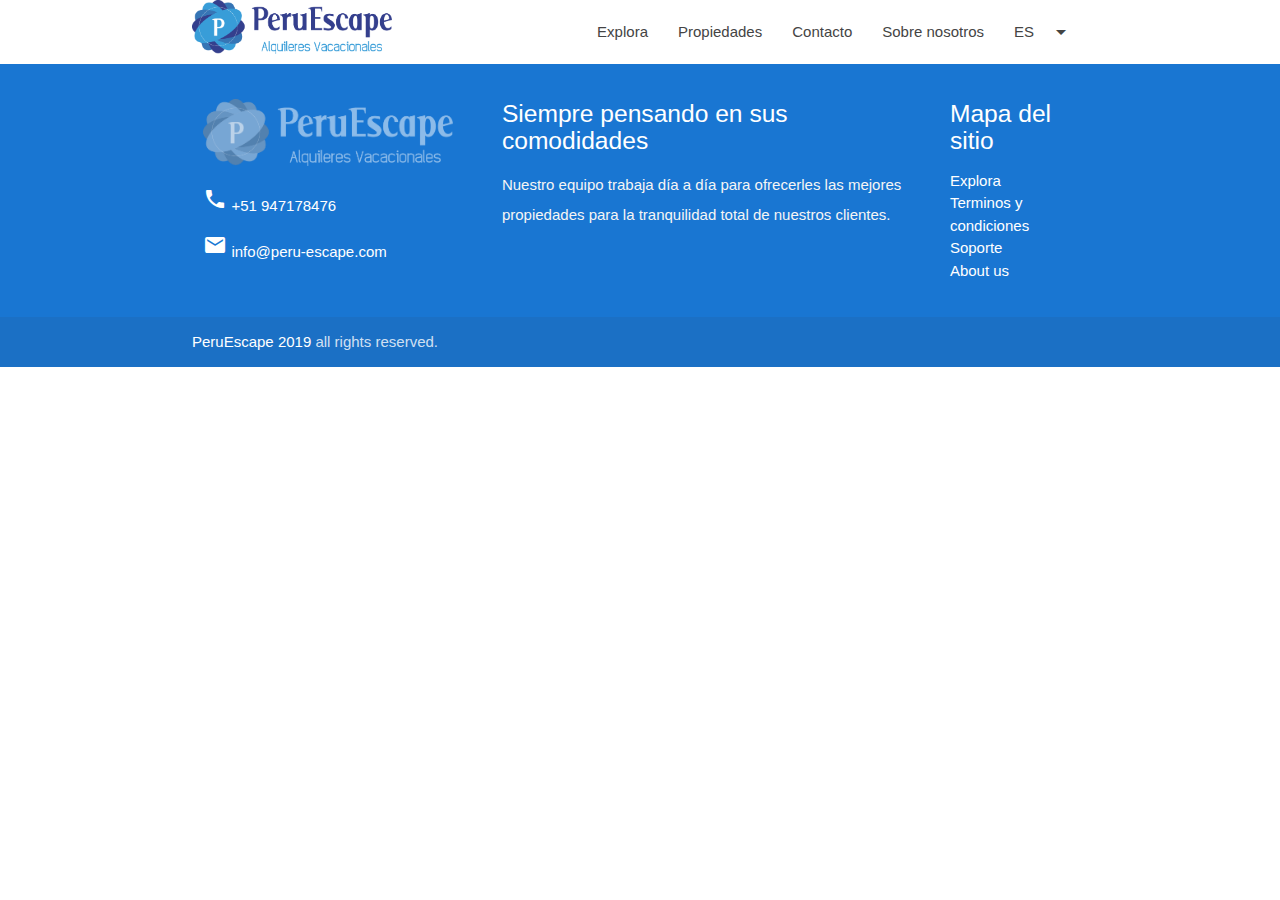
<file: explora.html>
<!DOCTYPE html>
<html lang="en">
<head>
  <meta http-equiv="Content-Type" content="text/html; charset=UTF-8"/>
  <meta name="viewport" content="width=device-width, initial-scale=1"/>
  <title>PeruEscape - Alquileres Vacacionales</title>
  <link rel="icon" type="image/png" href="assets/isotipo.png"/>

  <!-- CSS  -->
  <link href="https://fonts.googleapis.com/icon?family=Material+Icons" rel="stylesheet">
  <link href="css/materialize.css" type="text/css" rel="stylesheet" media="screen,projection"/>
  <link href="css/style.css" type="text/css" rel="stylesheet" media="screen,projection"/>
</head>
<body>
<!-- Dropdown LANG Structure -->
    <ul id="lang" class="dropdown-content">
      <li><a class="blue-text" href="#">ES</a></li>
        <li class="divider"></li>
      <li><a class="blue-text" href="en.html">EN</a></li>
    </ul>
    <ul id="lang2" class="dropdown-content">
      <li><a class="blue-text" href="#">ES</a></li>
        <li class="divider"></li>
      <li><a class="blue-text" href="en.html">EN</a></li>
    </ul>
<!--<div class="navbar-fixed">-->
  <nav class="transparent" role="navigation">
    <div class="nav-wrapper container">
      <a id="logo-container" href="#" class="brand-logo"><img src="assets/logo_flat.png" style="width: 200px"></a>
      <ul class="right hide-on-med-and-down">
        <li class="blue-text"><a href="explora.html">Explora</a></li>
        <li><a href="propiedades.html">Propiedades</a></li>
        <li><a href="#">Contacto</a></li>
          <li><a href="#">Sobre nosotros</a></li>
        <li><a class="dropdown-trigger" href="#!" data-target="lang" >ES<i class="material-icons right">arrow_drop_down</i></a></li>
      </ul>

      <ul id="nav-mobile" class="sidenav">
        <li><a href="#" class="blue-text text-darken-1">Explora</a></li>
        <li><a href="#" class="blue-text text-darken-1">Propiedades</a></li>
        <li><a href="#" class="blue-text text-darken-1">Contacto</a></li>
        <li><a href="#" class="blue-text text-darken-1">Sobre nosotros</a></li>
        <li><a class="dropdown-trigger" href="#!" data-target="lang2">ES<i class="material-icons right">arrow_drop_down</i></a></li>
      </ul>
      <a href="#" data-target="nav-mobile" class="sidenav-trigger"><i class="material-icons">menu</i></a>
    </div>
  </nav>
<!--    </div>-->


  <footer class="page-footer blue darken-2">
    <div class="container">
      <div class="row">
          
          <div class="col l4 s12"><ul><img src="assets/logo_tr_05.png" style="width: 250px;"></ul>
          <ul><a href="tel:+51947178476" class="white-text"><i class="material-icons">phone</i> +51 947178476</a></ul>
          <ul><i class="material-icons">email</i><a class="white-text" href="mailto:info@peru-escape.com"> info@peru-escape.com</a></ul></div>
          
          
        <div class="col l6 s12">
          <h5 class="white-text">Siempre pensando en sus comodidades</h5>
        <p class="grey-text text-lighten-4">Nuestro equipo trabaja día a día para ofrecerles las mejores propiedades para la tranquilidad total de nuestros clientes.</p>

        </div>
        <div class="col l2 s12">
          <h5 class="white-text">Mapa del sitio</h5>
          <ul>
            <li><a class="white-text" href="explora.html">Explora</a></li>
            <li><a class="white-text" href="#!">Terminos y condiciones</a></li>
            <li><a class="white-text" href="#!">Soporte</a></li>
            <li><a class="white-text" href="#!">About us</a></li>
          </ul>
        </div>
      </div>
    </div>
    <div class="footer-copyright">
      <div class="container">
      <a class="white-text text-lighten-3" href="#">PeruEscape 2019</a> all rights reserved.
      </div>
<!-- Made whit love by Maxlr2005 -->
    </div>
  </footer>

  <!--  Scripts-->
  <script src="https://code.jquery.com/jquery-2.1.1.min.js"></script>
  <script src="js/materialize.js"></script>
  <script src="js/init.js"></script>

  </body>
</html>
</file>
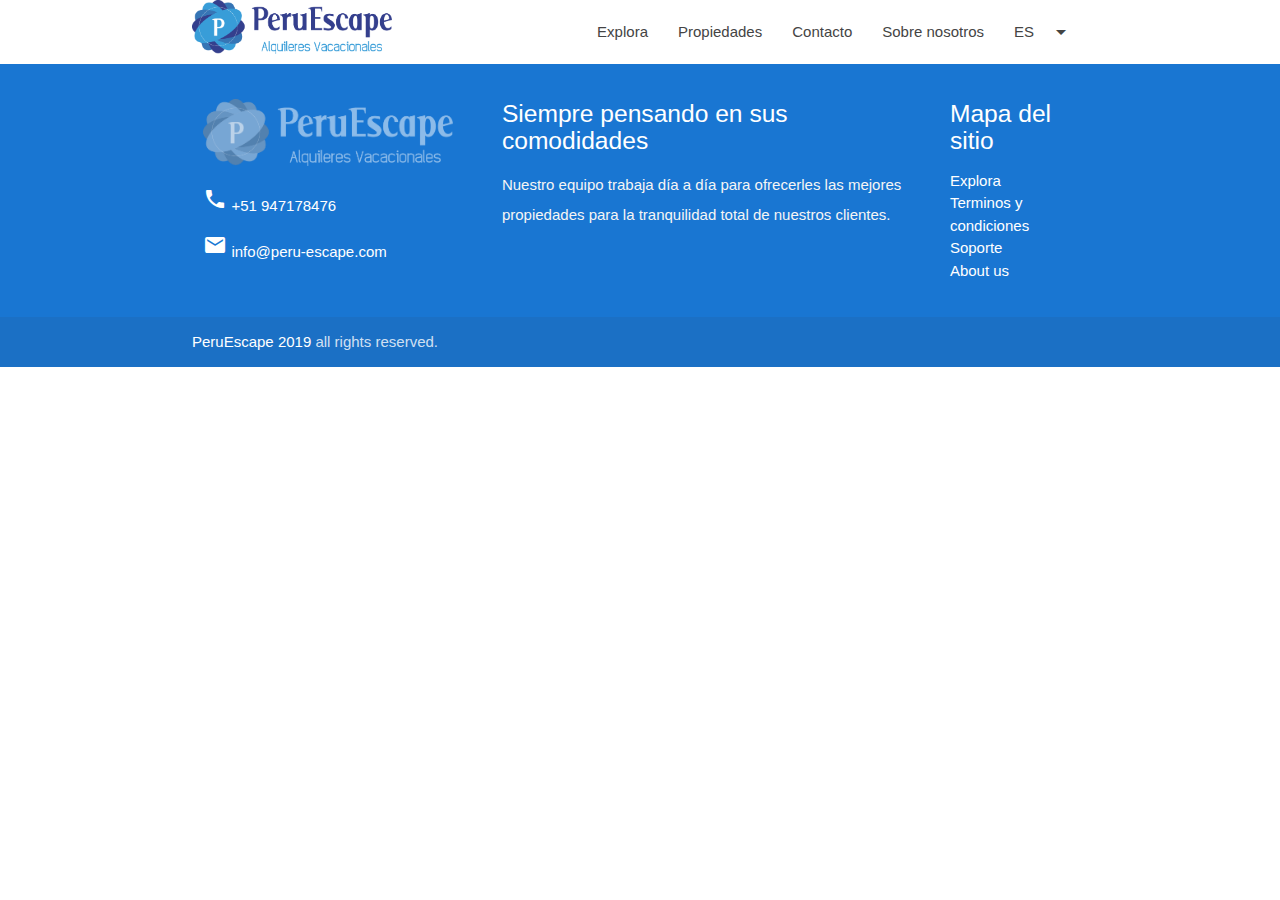
<file: propiedades/casa_rustica.html>
<!DOCTYPE html>
<html lang="en">
<head>
  <meta http-equiv="Content-Type" content="text/html; charset=UTF-8"/>
  <meta name="viewport" content="width=device-width, initial-scale=1"/>
  <title>PeruEscape - Alquileres Vacacionales</title>
  <link rel="icon" type="image/png" href="assets/isotipo.png"/>

  <!-- CSS  -->
  <link href="https://fonts.googleapis.com/icon?family=Material+Icons" rel="stylesheet">
  <link href="../css/materialize.css" type="text/css" rel="stylesheet" media="screen,projection"/>
  <link href="../css/style.css" type="text/css" rel="stylesheet" media="screen,projection"/>
</head>
<body>
<!-- Dropdown LANG Structure -->
    <ul id="lang" class="dropdown-content">
      <li><a class="blue-text" href="#">ES</a></li>
        <li class="divider"></li>
      <li><a class="blue-text" href="en.html">EN</a></li>
    </ul>
    <ul id="lang2" class="dropdown-content">
      <li><a class="blue-text" href="#">ES</a></li>
        <li class="divider"></li>
      <li><a class="blue-text" href="en.html">EN</a></li>
    </ul>
<!--<div class="navbar-fixed">-->
  <nav class="transparent" role="navigation">
    <div class="nav-wrapper container">
      <a id="logo-container" href="#" class="brand-logo"><img src="../assets/logo_flat.png" style="width: 200px"></a>
      <ul class="right hide-on-med-and-down">
        <li class="blue-text"><a href="explora.html">Explora</a></li>
        <li><a href="propiedades.html">Propiedades</a></li>
        <li><a href="#">Contacto</a></li>
          <li><a href="#">Sobre nosotros</a></li>
        <li><a class="dropdown-trigger" href="#!" data-target="lang" >ES<i class="material-icons right">arrow_drop_down</i></a></li>
      </ul>

      <ul id="nav-mobile" class="sidenav">
        <li><a href="#" class="blue-text text-darken-1">Explora</a></li>
        <li><a href="#" class="blue-text text-darken-1">Propiedades</a></li>
        <li><a href="#" class="blue-text text-darken-1">Contacto</a></li>
        <li><a href="#" class="blue-text text-darken-1">Sobre nosotros</a></li>
        <li><a class="dropdown-trigger" href="#!" data-target="lang2">ES<i class="material-icons right">arrow_drop_down</i></a></li>
      </ul>
      <a href="#" data-target="nav-mobile" class="sidenav-trigger"><i class="material-icons">menu</i></a>
    </div>
  </nav>
<!--    </div>-->

  <footer class="page-footer blue darken-2">
    <div class="container">
      <div class="row">
          
          <div class="col l4 s12"><ul><img src="../assets/logo_tr_05.png" style="width: 250px;"></ul>
          <ul><a href="tel:+51947178476" class="white-text"><i class="material-icons">phone</i> +51 947178476</a></ul>
          <ul><i class="material-icons">email</i><a class="white-text" href="mailto:info@peru-escape.com"> info@peru-escape.com</a></ul></div>
          
          
        <div class="col l6 s12">
          <h5 class="white-text">Siempre pensando en sus comodidades</h5>
        <p class="grey-text text-lighten-4">Nuestro equipo trabaja día a día para ofrecerles las mejores propiedades para la tranquilidad total de nuestros clientes.</p>


        </div>
        <div class="col l2 s12">
          <h5 class="white-text">Mapa del sitio</h5>
          <ul>
            <li><a class="white-text" href="explora.html">Explora</a></li>
            <li><a class="white-text" href="#!">Terminos y condiciones</a></li>
            <li><a class="white-text" href="#!">Soporte</a></li>
            <li><a class="white-text" href="#!">About us</a></li>
          </ul>
        </div>
      </div>
    </div>
    <div class="footer-copyright"> 
      <div class="container">
      <a class="white-text text-lighten-3" href="#">PeruEscape 2019</a> all rights reserved.
      </div>
<!-- Made whit love by Maxlr2005 -->
    </div>
  </footer>


  <!--  Scripts-->
  <script src="https://code.jquery.com/jquery-2.1.1.min.js"></script>
  <script src="../js/materialize.js"></script>
  <script src="../js/init.js"></script>

  </body>
</html>
</file>
<file: css/style.css>
/* Custom Stylesheet */
/**
 * Use this file to override Materialize files so you can update
 * the core Materialize files in the future
 *
 * Made By MaterializeCSS.com
 */

nav ul a,
nav .brand-logo {
  color: #444;
}

p {
  line-height: 2rem;
}

.sidenav-trigger {
  color: #028ABC;
}

.parallax-container {
  min-height: 380px;
  line-height: 0;
  height: auto;
  color: rgba(255,255,255,.9);
}
  .parallax-container .section {
    width: 100%;
  }

@media only screen and (max-width : 992px) {
  .parallax-container .section {
    position: absolute;
    top: 40%;
  }
  #index-banner .section {
    top: 10%;
  }
}

@media only screen and (max-width : 600px) {
  #index-banner .section {
    top: 0;
  }
}

.icon-block {
  padding: 0 15px;
}
.icon-block .material-icons {
  font-size: inherit;
}

footer.page-footer {
  margin: 0;
}
.ban1 {
    mix-blend-mode: difference;
}
</file>
